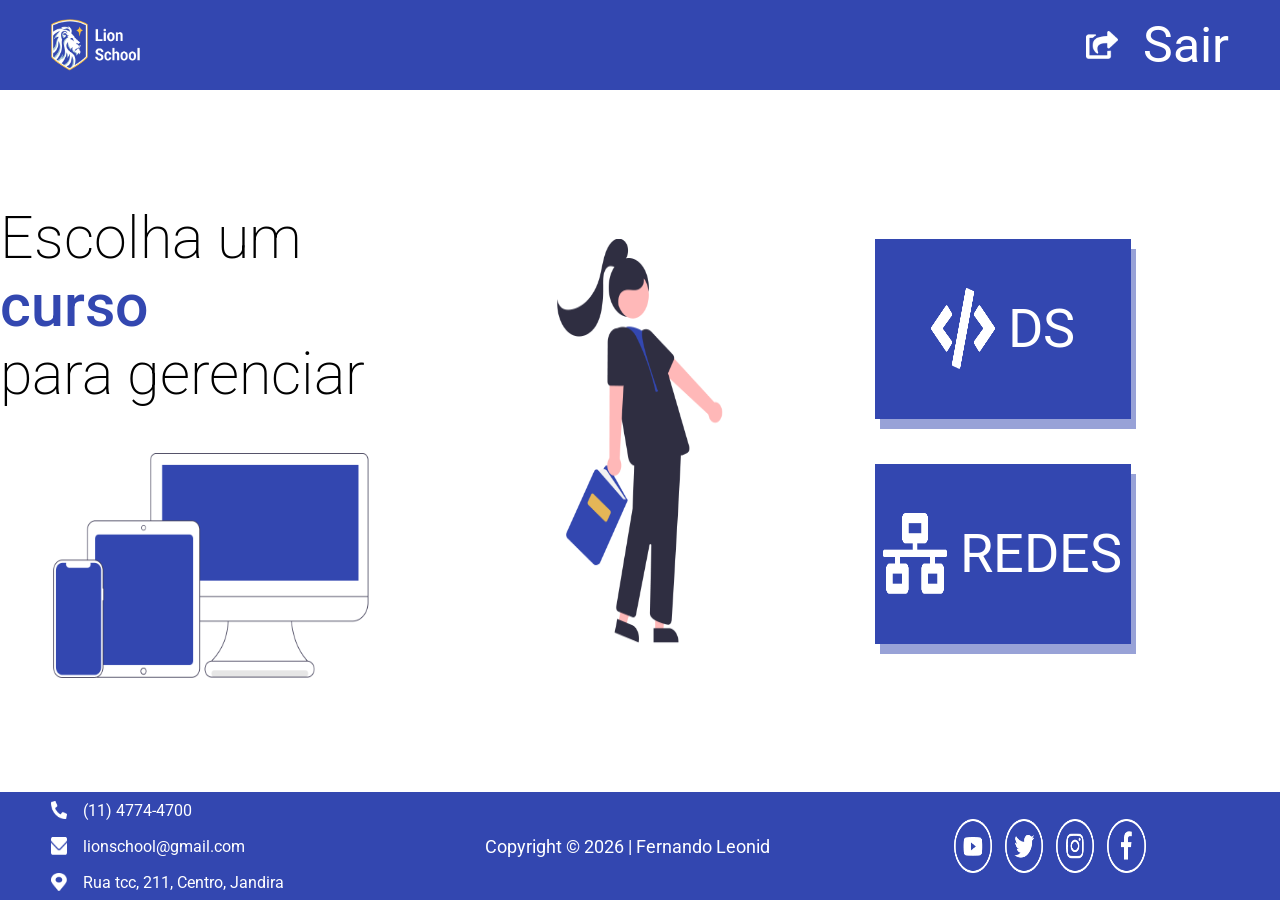
<file: index.html>
<!DOCTYPE html>
<html lang="pt-br">

<head>
    <meta charset="UTF-8">
    <meta name="viewport" content="width=device-width, initial-scale=1.0">
    <link rel="stylesheet" href="style.css">
    <link rel="preconnect" href="https://fonts.googleapis.com">
    <link rel="preconnect" href="https://fonts.gstatic.com" crossorigin>
    <link href="https://fonts.googleapis.com/css2?family=Roboto:ital,wght@0,100..900;1,100..900&display=swap"
        rel="stylesheet">
    <title>Lion School</title>
</head>

<body>
    <header>

        <div class="lionschool">
            <img src="./IMG/lionschool.png" alt="lionschool">
        </div>
        <div class="sair">
            <img src="./IMG/sair.png" alt="sair">
            <p>Sair</p>
        </div>

    </header>

    <main>
        <div class="texto-computador">

            <h1>Escolha um <span>curso</span><br>para gerenciar</h1>
            <img src="./IMG/computadores.png" alt="computador">


        </div>
        <div class="pessoa">
            <img src="./IMG/pessoa.png" alt="pessoa">
        </div>
        <div class="cursos">
            <div><img src="./IMG/dev.png" alt="DS">
                <p>DS</p>
            </div>

            <div><img src="./IMG/redes.png" alt="redes">
                <p>REDES</p>
            </div>
        </div>
    </main>

    <footer>
        <div class="info">

            <img src="./IMG/telefone.png" alt="telefone">
            <img src="./IMG/gmail.png" alt="gmail">
            <img src="./IMG/location.png" alt="endereco">

            <p>(11) 4774-4700</p>
            <p>lionschool@gmail.com</p>
            <p>Rua tcc, 211, Centro, Jandira</p>

        </div>

        <div class="copyright">
            <p>Copyright © 2026 | Fernando Leonid</p>
        </div>

        <div class="midia">
            <img src="./IMG/youtube.png" alt="youtube">

            <img src="./IMG/twitter.png" alt="twitter">

            <img src="./IMG/instagram.png" alt="instagram">

            <img src="./IMG/facebook.png" alt="facebook">
        </div>


    </footer>

</body>

</html>
</file>
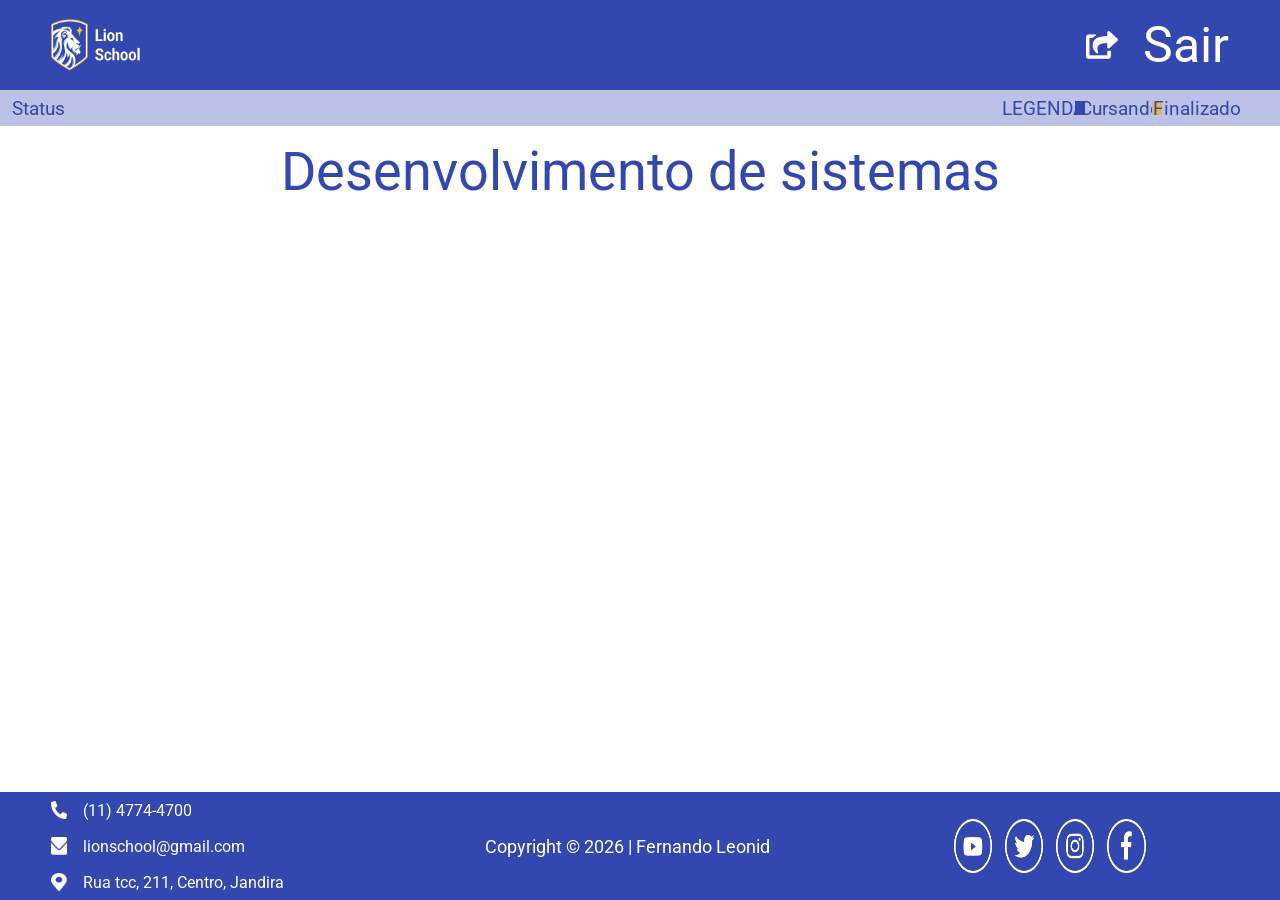
<file: html/cursos.html>
<!DOCTYPE html>
<html lang="pt-br">

<head>
    <meta charset="UTF-8">
    <meta name="viewport" content="width=device-width, initial-scale=1.0">
    <link rel="stylesheet" href="/css/cursos.css">
    <link rel="preconnect" href="https://fonts.googleapis.com">
    <link rel="preconnect" href="https://fonts.gstatic.com" crossorigin>
    <link href="https://fonts.googleapis.com/css2?family=Roboto:ital,wght@0,100..900;1,100..900&display=swap"
        rel="stylesheet">
    <title>Lion School</title>
</head>

<body>
    <header>

        <div class="lionschool">
            <img src="/IMG/lionschool.png" alt="lionschool">
        </div>
        <div class="sair">
            <img src="/IMG/sair.png" alt="sair">
            <p>Sair</p>
        </div>

    </header>

    <main>
        <div class="status">
            <p>Status</p>
            <div class="situacao">
                <p>LEGENDA</p>
                <div class="cursando">
                    <div></div>
                </div>
                <p>Cursando</p>
                <div class="finalizado">
                    <div></div>
                </div>
                <p>Finalizado</p>
            </div>
        </div>

        <div class="titulo">
            <p>Desenvolvimento de sistemas</p>
        </div>

    </main>

    <footer>
        <div class="info">

            <img src="/IMG/telefone.png" alt="telefone">
            <img src="/IMG/gmail.png" alt="gmail">
            <img src="/IMG/location.png" alt="endereco">

            <p>(11) 4774-4700</p>
            <p>lionschool@gmail.com</p>
            <p>Rua tcc, 211, Centro, Jandira</p>

        </div>

        <div class="copyright">
            <p>Copyright © 2026 | Fernando Leonid</p>
        </div>

        <div class="midia">
            <img src="/IMG/youtube.png" alt="youtube">

            <img src="/IMG/twitter.png" alt="twitter">

            <img src="/IMG/instagram.png" alt="instagram">

            <img src="/IMG/facebook.png" alt="facebook">
        </div>


    </footer>

</body>

</html>
</file>
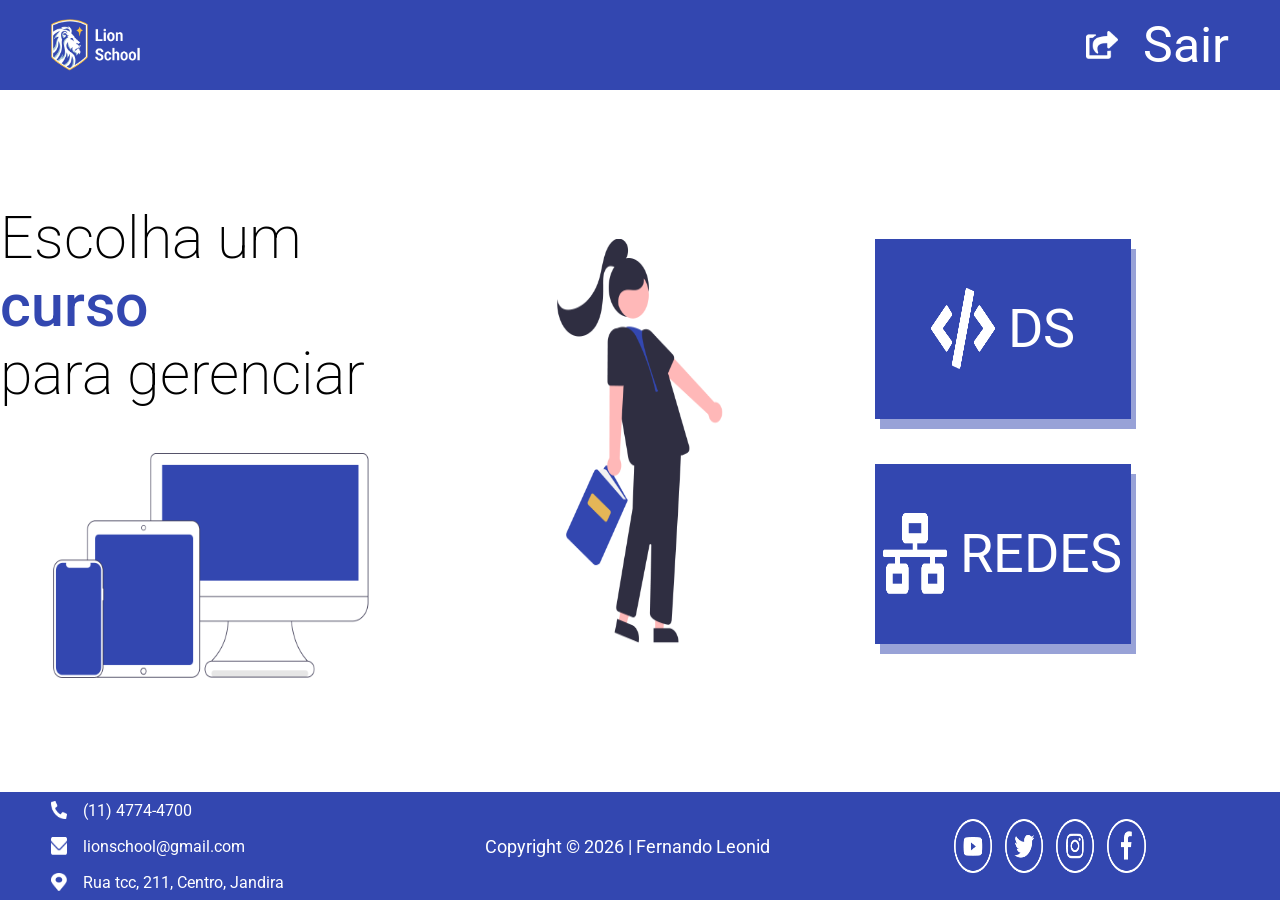
<file: html/menu.html>
<!DOCTYPE html>
<html lang="pt-br">

<head>
    <meta charset="UTF-8">
    <meta name="viewport" content="width=device-width, initial-scale=1.0">
    <link rel="stylesheet" href="/css/menu.css">
    <link rel="preconnect" href="https://fonts.googleapis.com">
    <link rel="preconnect" href="https://fonts.gstatic.com" crossorigin>
    <link href="https://fonts.googleapis.com/css2?family=Roboto:ital,wght@0,100..900;1,100..900&display=swap"
        rel="stylesheet">
    <title>Lion School</title>
</head>

<body>
    <header>

        <div class="lionschool">
            <img src="/IMG/lionschool.png" alt="lionschool">
        </div>
        <div class="sair">
            <img src="/IMG/sair.png" alt="sair">
            <p>Sair</p>
        </div>

    </header>

    <main>
        <div class="texto-computador">

            <h1>Escolha um <span>curso</span><br>para gerenciar</h1>
            <img src="/IMG/computadores.png" alt="computador">


        </div>
        <div class="pessoa">
            <img src="/IMG/pessoa.png" alt="pessoa">
        </div>
        <div class="cursos">
            <div><img src="/IMG/dev.png" alt="DS">
                <p>DS</p>
            </div>

            <div><img src="/IMG/redes.png" alt="redes">
                <p>REDES</p>
            </div>
        </div>
    </main>

    <footer>
        <div class="info">

            <img src="/IMG/telefone.png" alt="telefone">
            <img src="/IMG/gmail.png" alt="gmail">
            <img src="/IMG/location.png" alt="endereco">

            <p>(11) 4774-4700</p>
            <p>lionschool@gmail.com</p>
            <p>Rua tcc, 211, Centro, Jandira</p>

        </div>

        <div class="copyright">
            <p>Copyright © 2026 | Fernando Leonid</p>
        </div>

        <div class="midia">
            <img src="/IMG/youtube.png" alt="youtube">

            <img src="/IMG/twitter.png" alt="twitter">

            <img src="/IMG/instagram.png" alt="instagram">

            <img src="/IMG/facebook.png" alt="facebook">
        </div>


    </footer>

</body>

</html>
</file>
<file: style.css>
* {
    padding: 0;
    margin: 0;
    box-sizing: border-box;
}

body {
    display: flex;
    flex-direction: column;
    width: 100vw;
    height: 100vh;

}

header {
    background-color: #3347B0;
    width: 100vw;
    height: 10vh;
    display: flex;
    align-items: center;
}

.lionschool img {
    display: flex;
    width: 7vw;
    height: 4vw;
    margin-left: 4vw;
}

.sair {
    width: 100vw;
    height: 10vh;
    display: flex;
    align-items: center;
    justify-content: end;
    gap: 25px;
}

.sair img {
    display: flex;
    width: 2.5vw;
    height: 2;

}

.sair p {
    display: flex;
    margin-right: 4vw;
    font-size: 50px;
    font-family: 'Roboto', sans-serif;
    color: white;
}

main {
    flex-grow: 1;
    display: flex;

}

footer {
    width: 100%;
    height: 12vh;
    background-color: #3347B0;
    display: flex;
}

.info {
    width: 30vw;
    height: 12vh;

    display: grid;
    grid-template-columns: 2vw 1fr;
    grid-template-rows: repeat(3, 1fr);
    grid-auto-flow: column;

    align-items: center;
    column-gap: 0.5vw;
    margin-left: 4vw;

}

.info img {
    width: 1.2vw;
    height: 2vh;
}

.info p {
    font-family: 'Roboto', sans-serif;
    color: white;

}

.copyright {
    width: 30vw;
    display: flex;
    justify-content: center;
    align-items: center;
    text-align: center;
}

.copyright p {
    font-size: large;
    font-family: 'Roboto', sans-serif;
    color: white;
}

.midia {
    display: flex;
    width: 36vw;
    gap: 1vw;
    align-items: center;
    justify-content: center;
}

.midia img {
    display: flex;
    width: 3vw;
    height: 6vh;
}

.texto-computador {
    display: flex;
    width: 35vw;
    height: 78vh;
    justify-content: center;
    align-items: center;
    flex-direction: column;
    gap: 5vh;
    font-family: 'Roboto', sans-serif;
}

.texto-computador h1 {
    font-size: 6.5vh;
    color: black;
    font-weight: 200;


}

.texto-computador span {
    font-size: 6.5vh;
    color: #3347B0;
    font-weight: 500;

}

.texto-computador img {
    display: flex;
    height: 25vh;
    width: 25vw;
}

.pessoa {
    display: flex;
    width: 35vw;
    height: 78vh;
    justify-content: center;
    align-items: center;
}

.pessoa img {
    height: 45vh;
    width: 13vw;

}

.cursos {
    display: flex;
    width: 35vw;
    height: 78vh;
    flex-direction: column;
    gap: 5vh;
    justify-content: center;
    align-items: center;
}

.cursos div {
    display: flex;
    width: 20vw;
    height: 20vh;
    background-color: #3347B0;
    justify-content: center;
    align-items: center;
    gap: 1vw;
    box-shadow: 5px 10px #3347B080;
    margin-right: 10vw;

}

.cursos img {
    display: flex;
    width: 5vw;
    height: 9vh;
}

.cursos p {
    color: white;
    font-size: 6vh;
    font-family: 'Roboto', sans-serif;

}
</file>
<file: css/cursos.css>
* {
    padding: 0;
    margin: 0;
    box-sizing: border-box;
}

body {
    display: flex;
    flex-direction: column;
    width: 100vw;
    height: 100vh;

}

header {
    background-color: #3347B0;
    width: 100vw;
    height: 10vh;
    display: flex;
    align-items: center;
}

.lionschool img {
    display: flex;
    width: 7vw;
    height: 4vw;
    margin-left: 4vw;
}

.sair {
    width: 100vw;
    height: 10vh;
    display: flex;
    align-items: center;
    justify-content: end;
    gap: 25px;
}

.sair img {
    display: flex;
    width: 2.5vw;
    height: 2;

}

.sair p {
    display: flex;
    margin-right: 4vw;
    font-size: 50px;
    font-family: 'Roboto', sans-serif;
    color: white;
}

.status {
    display: flex;
    background-color: #BCC2E5;
    width: 100vw;
    height: 4vh;
    align-items: center;
}

.status p {
    display: flex;
    width: 6vw;
    justify-content: center;
    font-family: 'Roboto', sans-serif;
    color: #3347B0;
    font-size: larger;
}

.situacao {
    display: flex;
    width: 90vw;
    height: 4vh;
    justify-content: end;


}

.situacao p {
    width: 5vw;
    display: flex;
    align-items: center;
    justify-content: center;
    color: #3347B0;
    font-family: 'Roboto', sans-serif;

}

.cursando {
    display: flex;
    width: 1vw;
    height: 4vh;
    align-items: center;
}

.cursando div {
    display: flex;
    background-color: #3347B0;
    width: 0.8vw;
    height: 1.5vh;
}

.finalizado {
    display: flex;
    width: 1vw;
    height: 4vh;
    align-items: center;
}

.finalizado div {
    display: flex;
    background-color: #E5B657;
    width: 0.8vw;
    height: 1.5vh;
}

main {
    flex-grow: 1;
    display: flex;
    flex-direction: column;

}

.titulo {
    display: flex;
    width: 100vw;
    height: 10vh;
    align-items: center;
    justify-content: center;
}

.titulo p {
    display: flex;
    color: #3347B0;
    font-family: 'Roboto', sans-serif;
    font-size: 6vh;

}

footer {
    width: 100%;
    height: 12vh;
    background-color: #3347B0;
    display: flex;
}

.info {
    width: 30vw;
    height: 12vh;

    display: grid;
    grid-template-columns: 2vw 1fr;
    grid-template-rows: repeat(3, 1fr);
    grid-auto-flow: column;

    align-items: center;
    column-gap: 0.5vw;
    margin-left: 4vw;

}

.info img {
    width: 1.2vw;
    height: 2vh;
}

.info p {
    font-family: 'Roboto', sans-serif;
    color: white;

}

.copyright {
    width: 30vw;
    display: flex;
    justify-content: center;
    align-items: center;
    text-align: center;
}

.copyright p {
    font-size: large;
    font-family: 'Roboto', sans-serif;
    color: white;
}

.midia {
    display: flex;
    width: 36vw;
    gap: 1vw;
    align-items: center;
    justify-content: center;
}

.midia img {
    display: flex;
    width: 3vw;
    height: 6vh;
}
</file>
<file: css/menu.css>
* {
    padding: 0;
    margin: 0;
    box-sizing: border-box;
}

body {
    display: flex;
    flex-direction: column;
    width: 100vw;
    height: 100vh;

}

header {
    background-color: #3347B0;
    width: 100vw;
    height: 10vh;
    display: flex;
    align-items: center;
}

.lionschool img {
    display: flex;
    width: 7vw;
    height: 4vw;
    margin-left: 4vw;
}

.sair {
    width: 100vw;
    height: 10vh;
    display: flex;
    align-items: center;
    justify-content: end;
    gap: 25px;
}

.sair img {
    display: flex;
    width: 2.5vw;
    height: 2;

}

.sair p {
    display: flex;
    margin-right: 4vw;
    font-size: 50px;
    font-family: 'Roboto', sans-serif;
    color: white;
}

main {
    flex-grow: 1;
    display: flex;

}

footer {
    width: 100%;
    height: 12vh;
    background-color: #3347B0;
    display: flex;
}

.info {
    width: 30vw;
    height: 12vh;

    display: grid;
    grid-template-columns: 2vw 1fr;
    grid-template-rows: repeat(3, 1fr);
    grid-auto-flow: column;

    align-items: center;
    column-gap: 0.5vw;
    margin-left: 4vw;

}

.info img {
    width: 1.2vw;
    height: 2vh;
}

.info p {
    font-family: 'Roboto', sans-serif;
    color: white;

}

.copyright {
    width: 30vw;
    display: flex;
    justify-content: center;
    align-items: center;
    text-align: center;
}

.copyright p {
    font-size: large;
    font-family: 'Roboto', sans-serif;
    color: white;
}

.midia {
    display: flex;
    width: 36vw;
    gap: 1vw;
    align-items: center;
    justify-content: center;
}

.midia img {
    display: flex;
    width: 3vw;
    height: 6vh;
}

.texto-computador {
    display: flex;
    width: 35vw;
    height: 78vh;
    justify-content: center;
    align-items: center;
    flex-direction: column;
    gap: 5vh;
    font-family: 'Roboto', sans-serif;
}

.texto-computador h1 {
    font-size: 6.5vh;
    color: black;
    font-weight: 200;


}

.texto-computador span {
    font-size: 6.5vh;
    color: #3347B0;
    font-weight: 500;

}

.texto-computador img {
    display: flex;
    height: 25vh;
    width: 25vw;
}

.pessoa {
    display: flex;
    width: 35vw;
    height: 78vh;
    justify-content: center;
    align-items: center;
}

.pessoa img {
    height: 45vh;
    width: 13vw;

}

.cursos {
    display: flex;
    width: 35vw;
    height: 78vh;
    flex-direction: column;
    gap: 5vh;
    justify-content: center;
    align-items: center;
}

.cursos div {
    display: flex;
    width: 20vw;
    height: 20vh;
    background-color: #3347B0;
    justify-content: center;
    align-items: center;
    gap: 1vw;
    box-shadow: 5px 10px #3347B080;
    margin-right: 10vw;

}

.cursos img {
    display: flex;
    width: 5vw;
    height: 9vh;
}

.cursos p {
    color: white;
    font-size: 6vh;
    font-family: 'Roboto', sans-serif;

}
</file>
